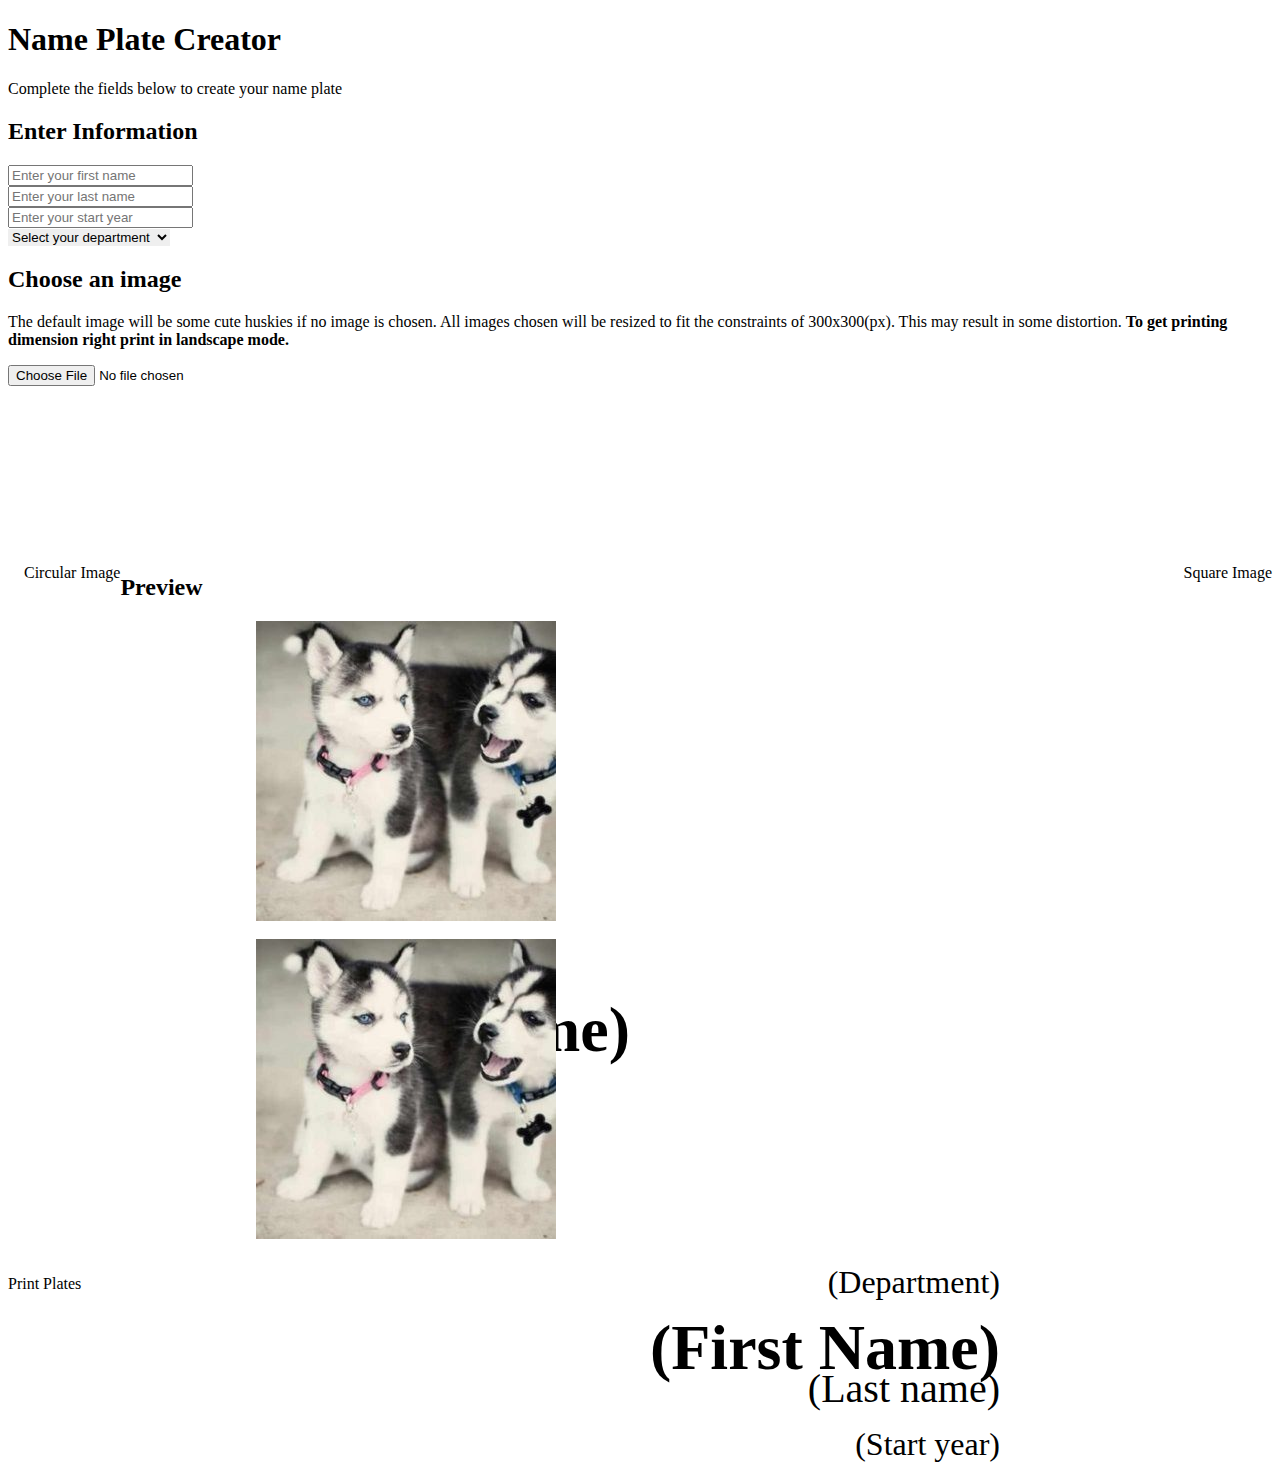
<file: nameplate/plate.html>
<!DOCTYPE html>
<html lang="en">
<meta name="viewport" content="width=device-width, initial-scale=1">
<link rel="stylesheet" href="http://www.w3schools.com/lib/w3.css">
<head>
    <!-- *|file|*  <---- add this to the css and javascript paths when needed-->
    <link rel="stylesheet" href="index.css">
    <script type="text/javascript" src="index.js"></script>

    <meta charset="UTF-8">
    <title>Name Plates Creator</title>
    <div class="w3-container w3-orange w3-center">
    <h1 class="mainHeader">Name Plate Creator</h1>
    </div>	
	<style>
	body {font-family: "Roboto", Condensed;}

#imageUploadDiv {
    height: 288.56px;
}

#inputFormDiv {
}

#departmentSelect:hover {
    cursor: pointer;
}

#departmentSelect {
    border: none;
}

.w3-select option[disabled] {
    color: graytext;
}

#imageUploadButton {
}

#previewBanner {
    margin-top: 10px;
    margin-bottom: 10px;
}

#circularImageButton {
    margin-top: 10px;
    float: left;
    margin-left: 16px;
}

#squareImageButton {
    margin-top: 10px;
    float: right;
}

#plateImageLeftDiv{
    height: 300px;
    width: 768px;
    margin: 0 auto;
}

#plateImageLeft {
    max-width: 300px;
    max-height: 300px;
    width: 300px;
    height: 300px;
}

#plateLeftText {
    margin-left: 0.25in;
}

#departmentLeft {
    margin-top: 0.22in;
    margin-bottom: 10px;
    display: block;
    font-size: 24pt;
}

#firstNameLeft {
    font-weight: 900;
    font-size: 48pt;
}

#lastNameLeft {
    font-size: 30pt;
    margin-bottom: 14px;
    margin-top: -20px;
    display: block;
}

#startYearLeft {
    display: block;
    margin-bottom: 0.22in;
    font-size: 24pt;
}

#plateImageRightDiv {
    height: 300px;
    width: 768px;
    margin: 0 auto;
}

#plateImageRight {
    max-width: 300px;
    max-height: 300px;
    width: 300px;
    height: 300px;
}

#plateRightText {
    margin-right: 0.25in;
}

#departmentRight {
    display: block;
    text-align: right;
    margin-top: 0.22in;
    margin-bottom: 10px;
    font-size: 24pt;
}

#firstNameRight {
    font-weight: 900;
    text-align: right;
    display: block;
    font-size: 48pt;
}

#lastNameRight {
    text-align: right;
    display: block;
    font-size: 30pt;
    margin-bottom: 14px;
    margin-top: -20px;
}

#startYearRight {
    display: block;
    text-align: right;
    margin-bottom: 0.22in;
    font-size: 24pt
}

#printButtonDiv {
}

@media print {
    header, nav, footer {
        display: none;
    }
    img {
        max-width: 300px;
    }
    #instructionsDiv {
        display: none;
    }
    #inputDiv {
        display: none;
    }

    #previewBanner {
        display: none;
    }

    #printButtonDiv {
        display: none;
    }

    #plateImageLeftDiv {
        display: inline-block;
    }

    #plateImageLeft {
        display: inline-block;
    }

    #plateLeftText {
        width: 49.99999%;
    }

    #plateRightText {
        width: 49.99999%;
    }

    #imageTypeButtons {
        display: none;
    }
}

@media screen {
    
}
	</style>
</head>

<body>
<div class="w3-container w3-center" id="instructionsDiv">
    <p class="w3-large">Complete the fields below to create your name plate</p>
</div>

<div class="w3-container" id="inputDiv">
    <div class="w3-half w3-container" id="inputFormDiv">
        <form class="w3-container w3-card-4" id="inputForm">
            <h2 class="w3-center w3-orange">Enter Information</h2>
            <input class="w3-input" type="text" placeholder="Enter your first name" maxlength="15" onchange="updatePreview()"
                   id="firstNameInput">
            <br>
            <input class="w3-input" type="text" placeholder="Enter your last name" maxlength="15" onchange="updatePreview()"
                   id="lastNameInput">
            <br>
            <input class="w3-input" type="text" placeholder="Enter your start year" maxlength="4" onchange="updatePreview()"
                   id="startYearInput">
            <br>
            <select class="w3-select" onchange="updatePreview()" id="departmentSelect">
                <option value="" disabled selected>Select your department</option>
                <option value="Business">Business</option>
                <option value="Claims">Claims</option>
                <option value="Customer Service">Customer Service</option>
                <option value="Human Resources">Human Resources</option>
                <option value="Information Architecture">Information Architecture</option>
                <option value="Information Technology">Information Technology</option>
                <option value="Office">Office</option>
            </select>
        </form>
    </div>

    <div class="w3-half w3-container w3-card-4" id="imageUploadDiv">
        <h2 class="w3-orange w3-center">Choose an image</h2>
        <p class="w3-large">The default image will be some cute huskies if no image is chosen. All images chosen will be resized
            to fit the constraints of 300x300(px). This may result in some distortion. <b>To get printing dimension right
        print in landscape mode.</b></p>
        <input type="file" id="imageUploadButton" onchange="imgUpload(this)">
    </div>

</div>

<div class="w3-container" id="imageTypeButtons">
    <a class="w3-btn w3-orange" onclick="circularImage()" id="circularImageButton">Circular Image</a>
    <a class="w3-btn w3-orange" onclick="squareImage()" id="squareImageButton">Square Image</a>
</div>

<div class="w3-container w3-center w3-orange" id="previewBanner">
    <h2>Preview</h2>
</div>

<div class="preview">
    <!--Image on the left preview-->
    <div class="w3-border w3-border-silver" id="plateImageLeftDiv">
        <img class="w3-third" id="plateImageLeft" src="huskey-puppies.png" alt="No Image">
        <!--Text for the name plate-->
        <div class="w3-half w3-left" id="plateLeftText">
            <label class="" id="departmentLeft">(Department)</label>
            <label class="" id="firstNameLeft">(First Name)</label>
            <br>
            <label class="" id="lastNameLeft">(Last name)</label>
            <label class="" id="startYearLeft">(Start year)</label>
        </div>
    </div>
<br>
    <!--Image on the right preview-->
    <div class="w3-border w3-border-silver" id="plateImageRightDiv">
        <img class="w3-third w3-right" id="plateImageRight" src="huskey-puppies.png" alt="No Image">
        <div class="w3-half w3-right" id="plateRightText">
            <label class="" id="departmentRight">(Department)</label>
            <label class="" id="firstNameRight">(First Name)</label>
            <label class="" id="lastNameRight">(Last name)</label>
            <label class="" id="startYearRight">(Start year)</label>
        </div>
    </div>
</div>
<br>
<br>
<div class="w3-center" id="printButtonDiv">
    <a class="w3-orange w3-btn w3-xlarge" onclick="printPlates()">Print Plates</a>
</div>
<br>
<br>
</body>
</html>
</file>
<file: nameplate/index.css>
body {font-family: "Roboto", Condensed;}

#imageUploadDiv {
    height: 288.56px;
}

#inputFormDiv {
}

#departmentSelect:hover {
    cursor: pointer;
}

#departmentSelect {
    border: none;
}

.w3-select option[disabled] {
    color: graytext;
}

#imageUploadButton {
}

#previewBanner {
    margin-top: 10px;
    margin-bottom: 10px;
}

#circularImageButton {
    margin-top: 10px;
    float: left;
    margin-left: 16px;
}

#squareImageButton {
    margin-top: 10px;
    float: right;
}

#plateImageLeftDiv{
    height: 300px;
    width: 768px;
    margin: 0 auto;
}

#plateImageLeft {
    max-width: 300px;
    max-height: 300px;
    width: 300px;
    height: 300px;
}

#plateLeftText {
    margin-left: 0.25in;
}

#departmentLeft {
    margin-top: 0.22in;
    margin-bottom: 10px;
    display: block;
    font-size: 24pt;
}

#firstNameLeft {
    font-weight: 900;
    font-size: 48pt;
}

#lastNameLeft {
    font-size: 30pt;
    margin-bottom: 14px;
    margin-top: -20px;
    display: block;
}

#startYearLeft {
    display: block;
    margin-bottom: 0.22in;
    font-size: 24pt;
}

#plateImageRightDiv {
    height: 300px;
    width: 768px;
    margin: 0 auto;
}

#plateImageRight {
    max-width: 300px;
    max-height: 300px;
    width: 300px;
    height: 300px;
}

#plateRightText {
    margin-right: 0.25in;
}

#departmentRight {
    display: block;
    text-align: right;
    margin-top: 0.22in;
    margin-bottom: 10px;
    font-size: 24pt;
}

#firstNameRight {
    font-weight: 900;
    text-align: right;
    display: block;
    font-size: 48pt;
}

#lastNameRight {
    text-align: right;
    display: block;
    font-size: 30pt;
    margin-bottom: 14px;
    margin-top: -20px;
}

#startYearRight {
    display: block;
    text-align: right;
    margin-bottom: 0.22in;
    font-size: 24pt
}

#printButtonDiv {
}

@media print {
    header, nav, footer {
        display: none;
    }
    img {
        max-width: 300px;
    }
    #instructionsDiv {
        display: none;
    }
    #inputDiv {
        display: none;
    }

    #previewBanner {
        display: none;
    }

    #printButtonDiv {
        display: none;
    }

    #plateImageLeftDiv {
        display: inline-block;
    }

    #plateImageLeft {
        display: inline-block;
    }

    #plateLeftText {
        width: 49.99999%;
    }

    #plateRightText {
        width: 49.99999%;
    }

    #imageTypeButtons {
        display: none;
    }
}

@media screen {
    
}
</file>
